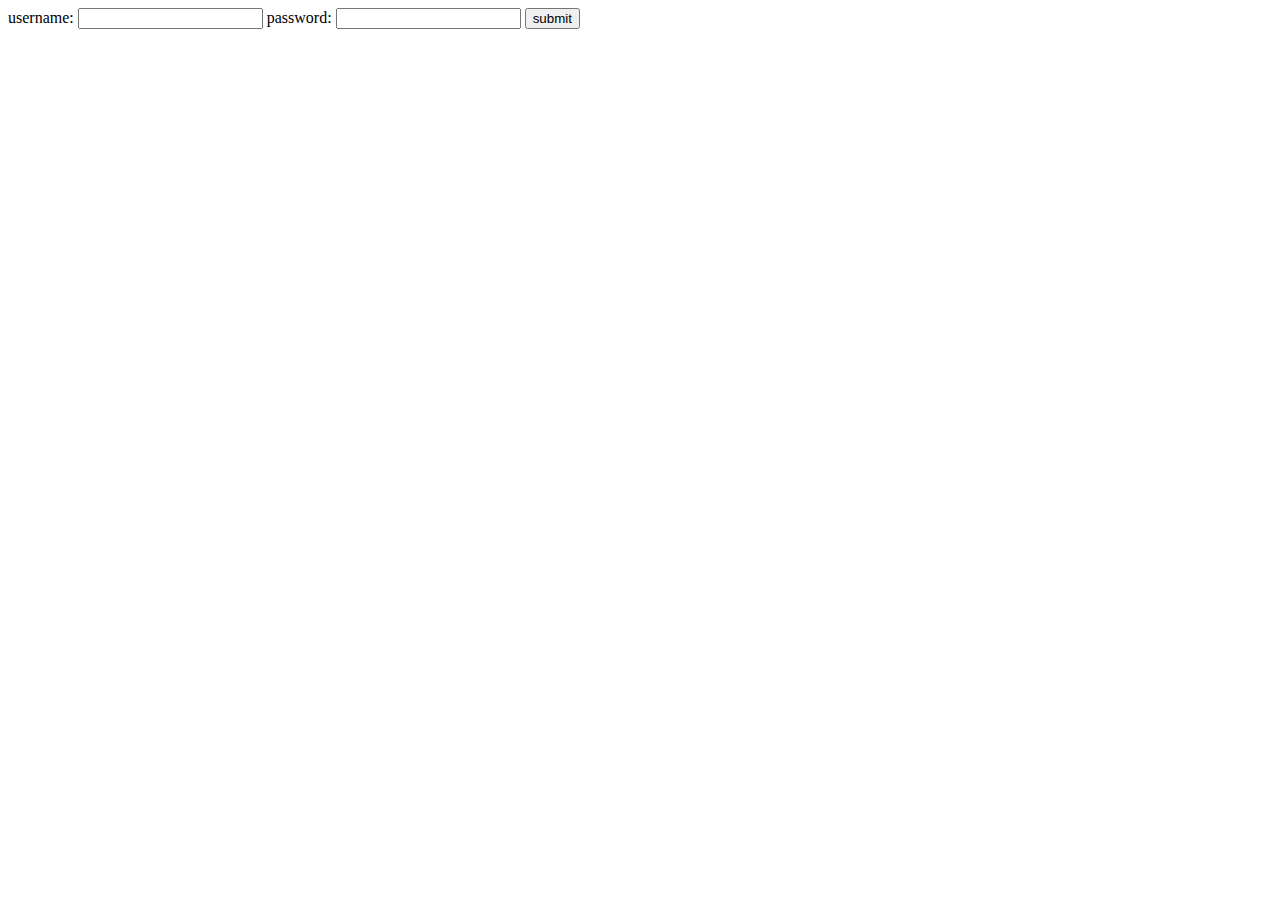
<file: pro/pages/signup.html>
<!DOCTYPE html>
<html>
    <head>

    </head>
    <body>
        <form action="/signup" method="post">
            <label for="username">username:</label>
            <input type="text" id="username" name="username">
            <label for="password">password:</label>
            <input type="password" id="password" name="password">

            <button>
                submit
            </button>
        </form>
    </body>
</html>
</file>
